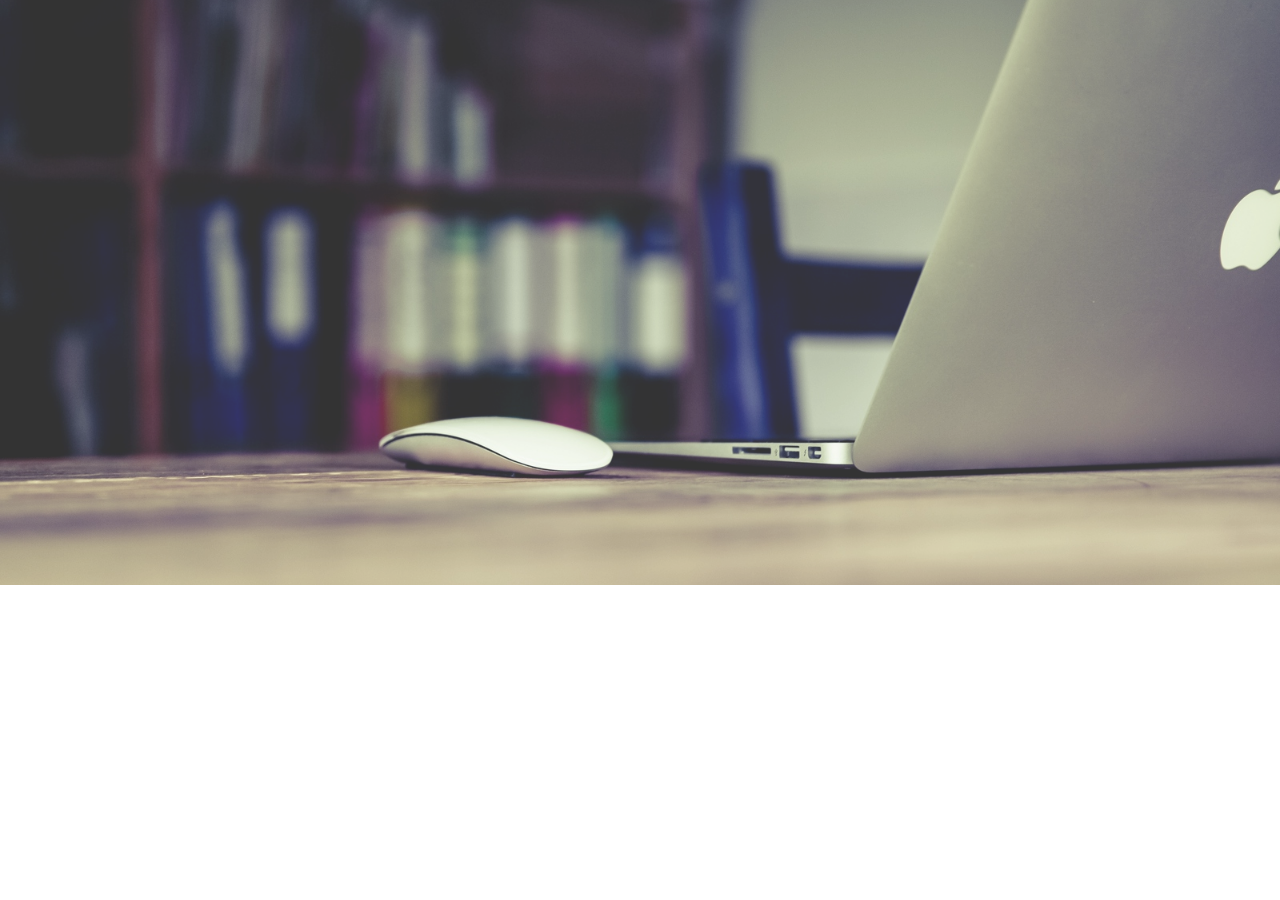
<file: dump/0000000000001664/Adding Header Background Image/index.html>
<!DOCTYPE html>
<html>
<head>
    <title>
        Manisha Khattar
    </title>
    <link rel="stylesheet" type="text/css" href="style.css">
</head>
<body>

    <header id="body-header">

    </header>
    <main>

        <section id="about">



        </section>

        <section id="skills">

        </section>

        <section id="experience">

        </section>

        <section id="education">

        </section>

        <section id="portfolio">

        </section>

        <section id="contact">

        </section>

    </main>

</body>
</html>
</file>
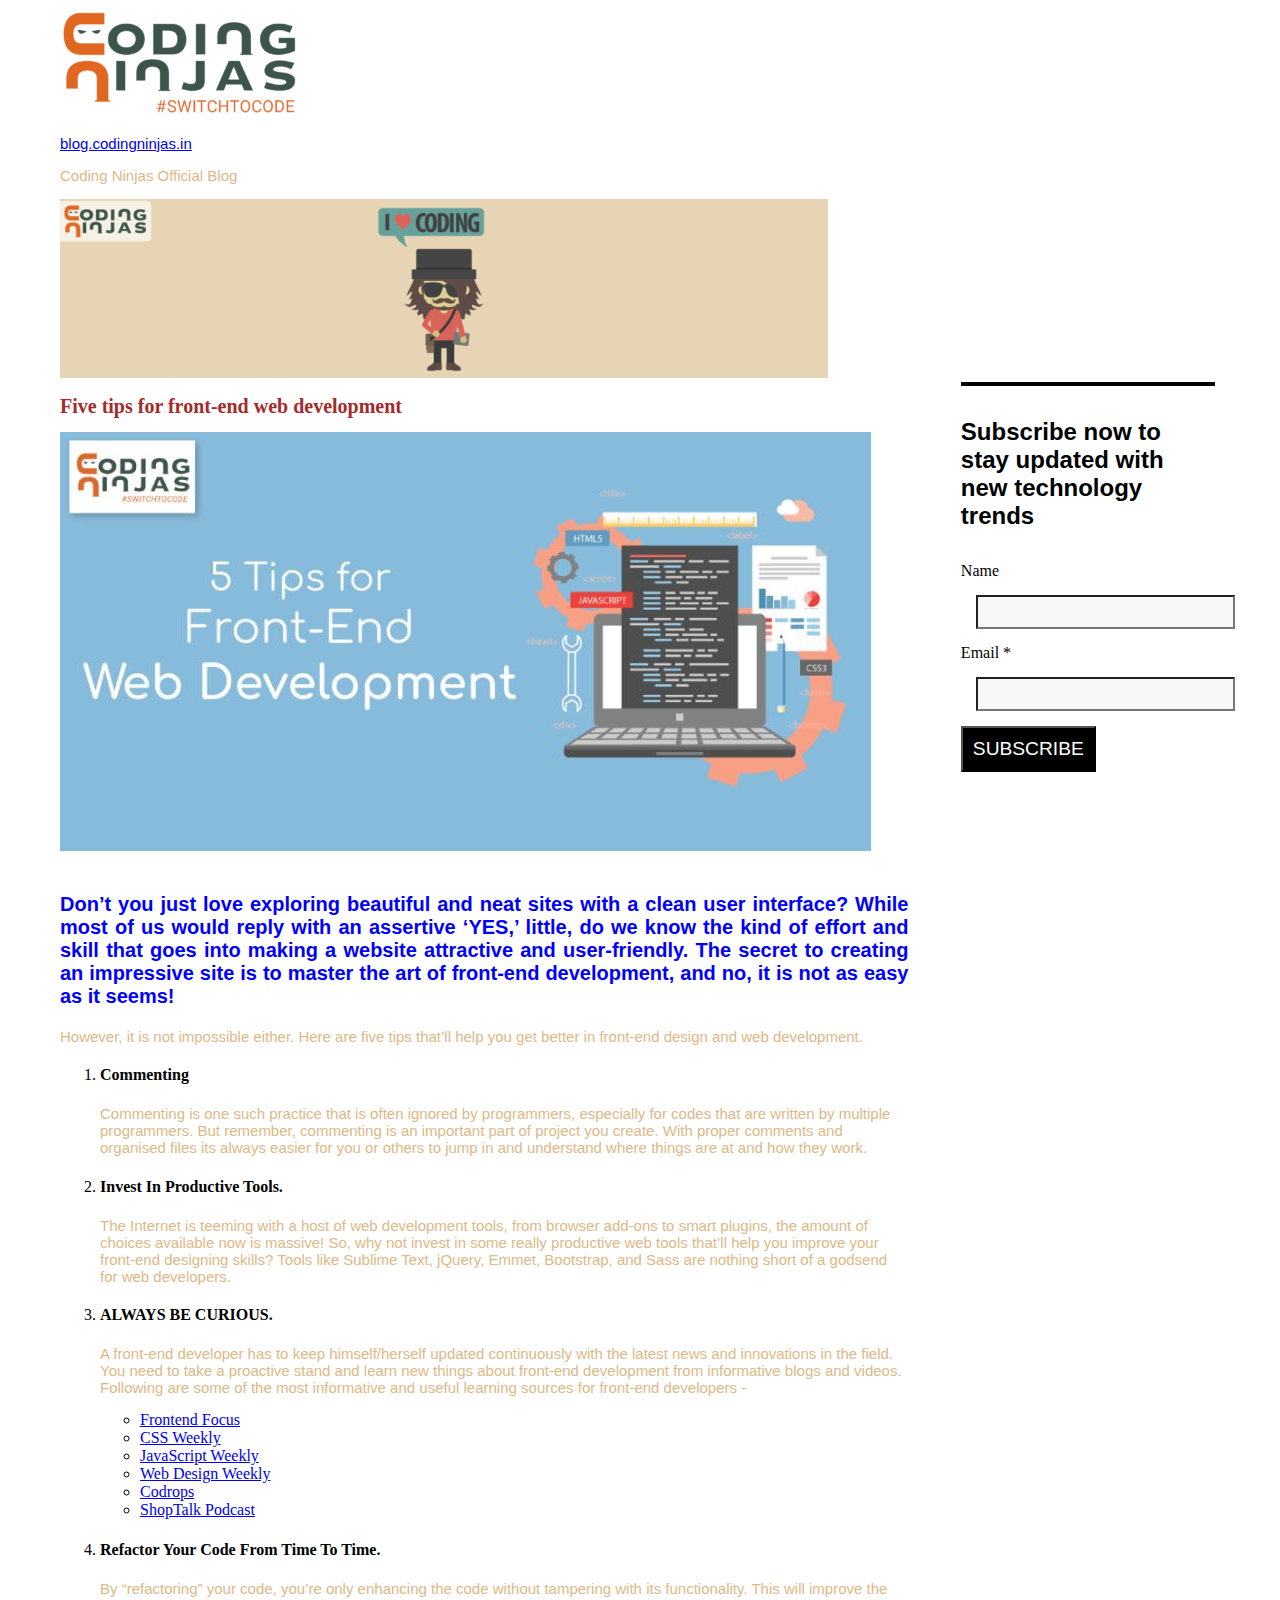
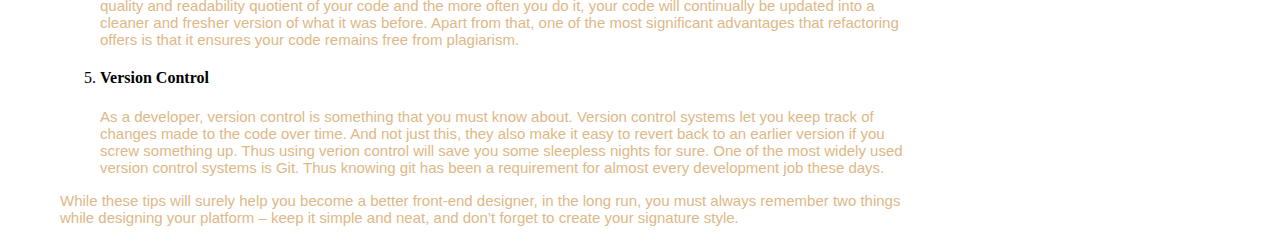
<file: Basic/Blog Page Structure/five-tips.html>
<!DOCTYPE html>
<html>
<head>
    <title> Five tips for front-end Development </title>
</head>
<body>

    <header id="main-header">

        <a href="http://blog.codingninjas.in/"><img src="image/logo_switchtocode.png" alt="coding ninjas logo" /></a>

        <div>
            <p><a href="http://blog.codingninjas.in/">blog.codingninjas.in</a></p>
            <p> Coding Ninjas Official Blog</p>
        </div>
        <div>
            <img src="image/coding_ninjas.png">
        </div>
    </header>
    <div>

        <main>

            <header>
                <h1 id="blog-title"> Five tips for front-end web development </h1>
                <link rel="stylesheet" style type="text/css" href="style.css">
                <!-- <style type="text/css">
                p{
                    font-family: Arial, Helvetica, sans-serif;
                    font-size: 20px;
                    color: burlywood;
                } 
            </style>  -->
            </header>




            <article>
                <div id="div1">
                    <img src="image/five-tips-for-front-end-web-development.jpg">
                </div>
                <br>
                <!-- <p style="color:blue"; font-size="30px";> -->
                <p id="para1">
                    Don’t you just love exploring beautiful and neat sites with a clean user interface? While most of us would reply with an assertive ‘YES,’ little, do we know the kind of effort and skill that goes into making a website attractive and user-friendly. The secret to creating an impressive site is to master the art of front-end development, and no, it is not as easy as it seems!
                </p>
                <p>
                    However, it is not impossible either. Here are five tips that’ll help you get better in front-end design and web development.
                </p>

                <ol>
                    <li>
                        <h4> Commenting </h4>
                        <p>
                            Commenting is one such practice that is often ignored by programmers, especially for codes that are written by multiple programmers. But remember, commenting is an important part of project you create. With proper comments and organised files its always easier for you or others to jump in and understand where things are at and how they work.
                        </p>
                    </li>
                    <li>
                        <h4> Invest In Productive Tools. </h4>
                        <p>
                            The Internet is teeming with a host of web development tools, from browser add-ons to smart plugins, the amount of choices available now is massive! So, why not invest in some really productive web tools that’ll help you improve your front-end designing skills? Tools like Sublime Text, jQuery, Emmet, Bootstrap, and Sass are nothing short of a godsend for web developers.
                        </p>
                    </li>
                    <li>
                        <h4 class="ucase">Always Be Curious. </h4>
                        <p>
                            A front-end developer has to keep himself/herself updated continuously with the latest news and innovations in the field. You need to take a proactive stand and learn new things about front-end development from informative blogs and videos. Following are some of the most informative and useful learning sources for front-end developers -
                        </p>
                        <ul type="circle">
                            <li> <a href="https://frontendfoc.us/" target="_blank"> Frontend Focus </a> </li>
                            <li> <a href="https://css-weekly.com/" target="_blank"> CSS Weekly </a> </li>
                            <li> <a href="https://javascriptweekly.com/" target="_blank"> JavaScript Weekly </a> </li>
                            <li> <a href="https://web-design-weekly.com/" target="_blank"> Web Design Weekly </a> </li>
                            <li> <a href="https://tympanus.net/codrops/" target="_blank"> Codrops </a> </li>
                            <li> <a href="https://shoptalkshow.com/" target="_blank"> ShopTalk Podcast </a> </li>

                        </ul>

                    </li>
                    <li>
                        <h4> Refactor Your Code From Time To Time. </h4>
                        <p>
                            By “refactoring” your code, you’re only enhancing the code without tampering with its functionality. This will improve the quality and readability quotient of your code and the more often you do it, your code will continually be updated into a cleaner and fresher version of what it was before. Apart from that, one of the most significant advantages that refactoring offers is that it ensures your code remains free from plagiarism.
                        </p>
                    </li>
                    <li>
                        <h4> Version Control </h4>
                        <p>
                            As a developer, version control is something that you must know about. Version control systems let you keep track of changes made to the code over time. And not just this, they also make it easy to revert back to an earlier version if you screw something up. Thus using verion control will save you some sleepless nights for sure. One of the most widely used version control systems is Git. Thus knowing git has been a requirement for almost every development job these days.
                        </p>
                    </li>
                </ol>
                <p>
                    While these tips will surely help you become a better front-end designer, in the long run, you must always remember two things while designing your platform – keep it simple and neat, and don’t forget to create your signature style.
                </p>
            </article>
        </main>
    <aside>
        <section id="subscription" class="widget">
            <h4 class="widget-title">Subscribe now to stay updated with new technology trends</h4>

            <div id="subscribe-form">
                <form action="">
                    <label for="input-name">Name</label>
                    <input id="input-name" name="name" type="text">
                    <label for="input-email">Email *</label>
                    <input id="input-email" name="input-email" type="text" required>
                    <button class="sub-btn" type="submit">SUBSCRIBE</button>
                </form>
            </div>
        </section>
    </aside>
</div>
</body>
</html>

</body>
</html>
</file>
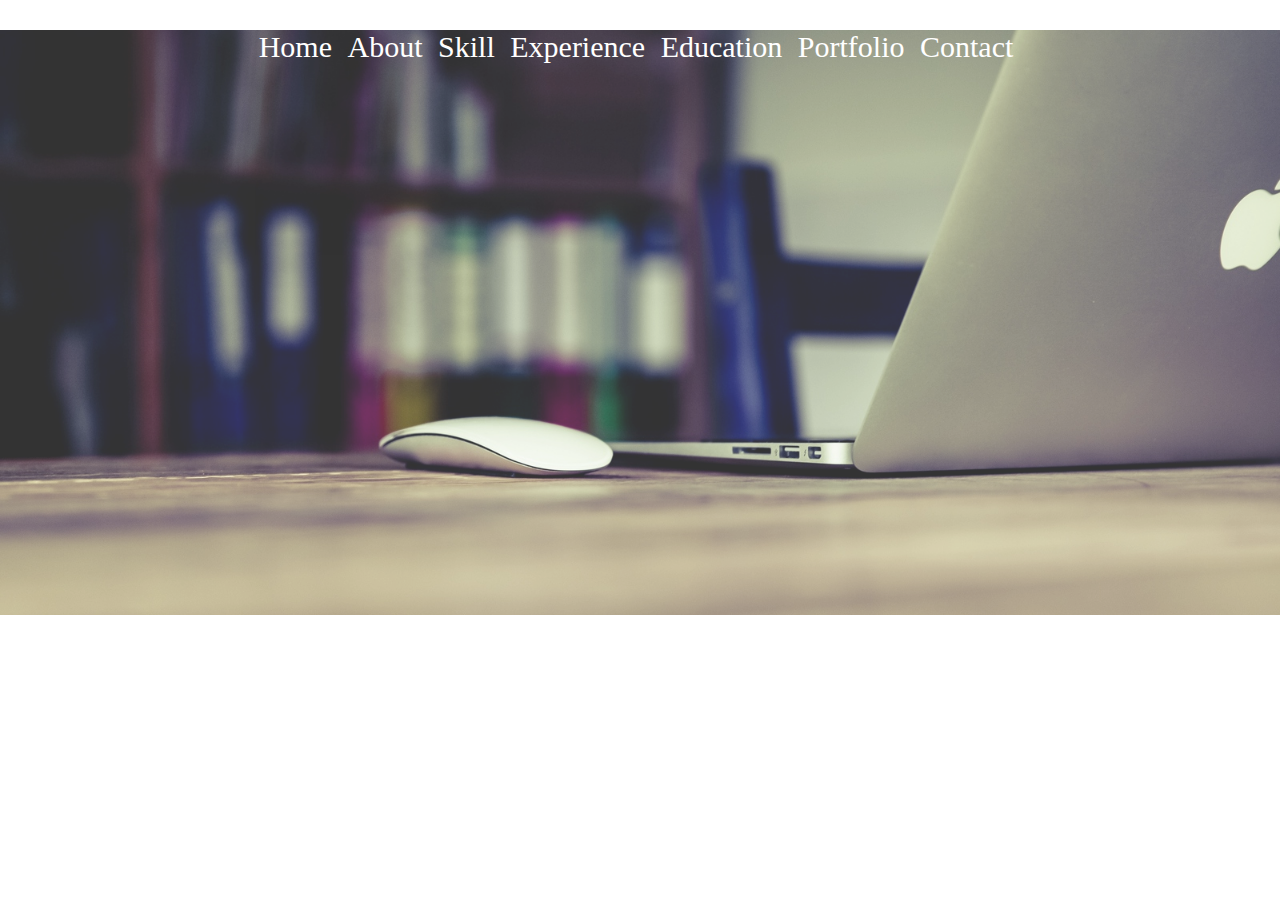
<file: Basic/Blog Page Structure/Resume/Resume.html>
<!DOCTYPE html>
<html>
    <head>
        <title>
            SK Joheb Abedin
        </title>
        <meta name="view-port", content="width=decive-width, initial-scale=1.0, manimum-scale=1">
        <link rel="stylesheet" style type="text/css" href="style.css">
    </head>
    <body>
        <header id="body-header">
          <nav>
            <ul class="horizontal-list text-center">
                <li>
                    <a href="#">Home</a>
                </li>
                <li>
                    <a href="#about">About</a>
                </li>
                <li>
                    <a href="#skill">Skill</a>
                </li>
                <li>
                    <a href="#experience">Experience</a>
                </li>
                <li>
                    <a href="#education">Education</a>
                </li>
                <li>
                    <a href="#portfolio">Portfolio</a>
                </li>
                <li>
                    <a href="#contact">Contact</a>
                </li>
          </nav>  

        </header>
        <main>
             <section id="about">

             </section>
             <section id="skills">
                
            </section>
            <section id="experience">
                
            </section>
            <section id="education">
                
            </section>
            <section id="portfolio">
                
            </section>
            <section id="contact">
                
            </section>
        </main>
    </body>
</html>
</file>
<file: dump/0000000000001664/Adding Header Background Image/style.css>
body{
    margin: 0px;
}


#body-header{
    height: 65vh;
    opacity: 0.8;
    background-image: url(image/macbook_mouse.jpg);
    background-size: cover;
    background-position: center;
    background-attachment: fixed;
}
</file>
<file: Basic/Blog Page Structure/style.css>
body {
    margin-left: 60px;
    padding: 0px;
}

#content {
    margin-top: 40px;
}
h1{
    font-family: Arial, Helvetica, sans-serif;
    font-size: 20px;
    color: rgb(141, 135, 222);
}
p{
    font-family: Arial, Helvetica, sans-serif;
    font-size: 15px;
    color: burlywood;
}
h1,p
{
    font-family: Verdana, Geneva, Tahoma, sans-serif;
}
/* h4{
    text-transform: uppercase;
} */
.ucase{text-transform: uppercase;}
#blog-title{
    color: brown;
    font-family: cursive;
}
/* #blog-title:hover{color:cornflowerblue}
#div1{
    width: 90%;
    height: 400px;
    background-color: aqua;
    border: 2px;
    border-radius: 2px;
    border-color: blanchedalmond;
    border-image: round; */
#para1{
    font-size: 20px;
    color: blue;
    font-weight: 600;
    text-align: justify;
    /* line-height: 2px; */
}
main{
    width: 70%;
    display: inline-block;
}
#main-header{
    width: 100%;
}
/* Aside section */
aside{
    width: 21%;
    display: inline-block;
    vertical-align: top;
    margin-left: 4%;
}
.widget{
    border-top: 4px solid black;
}
.widget input{
    display: block;
    background-color: #f7f7f7;
    margin: 15px;
    padding: 4px;
    color: black;
    font-size: 1.2rem;
}

button[type="submit"]
{
    font-size: 1.2rem;
    background-color: black;
    color: white;
    padding: 10px;
}

.widget-title {
    font-size: 1.5rem;
    font-family: Verdana, Geneva, Tahoma, sans-serif;
}
</file>
<file: Basic/Blog Page Structure/Resume/style.css>
@media screen (max-width :600px){
    
}

/* Body Header */
body{
    margin: 0px;
}
#body-header{
    height: 65vh;
    opacity: 0.8;
    background-image: url(image/macbook_mouse.jpg);   
    background-size: cover;
    background-position: center;
    background-attachment: fixed;
}
/* Horizontal List */
.horizontal-list {
  list-style: none;
  padding-left: 0px;
  font-size: 30px;
}

.horizontal-list li{
    display: inline-block;
    margin: 0px 8px 8px 0px;
}
.horizontal-list li a{
    color: white;
    text-decoration: none;
}
.horizontal-list li a:hover{
    color: red;
    border-bottom: 1px solid white;
}
/* Common Class */
.text-center{
    text-align: center;
}
</file>
